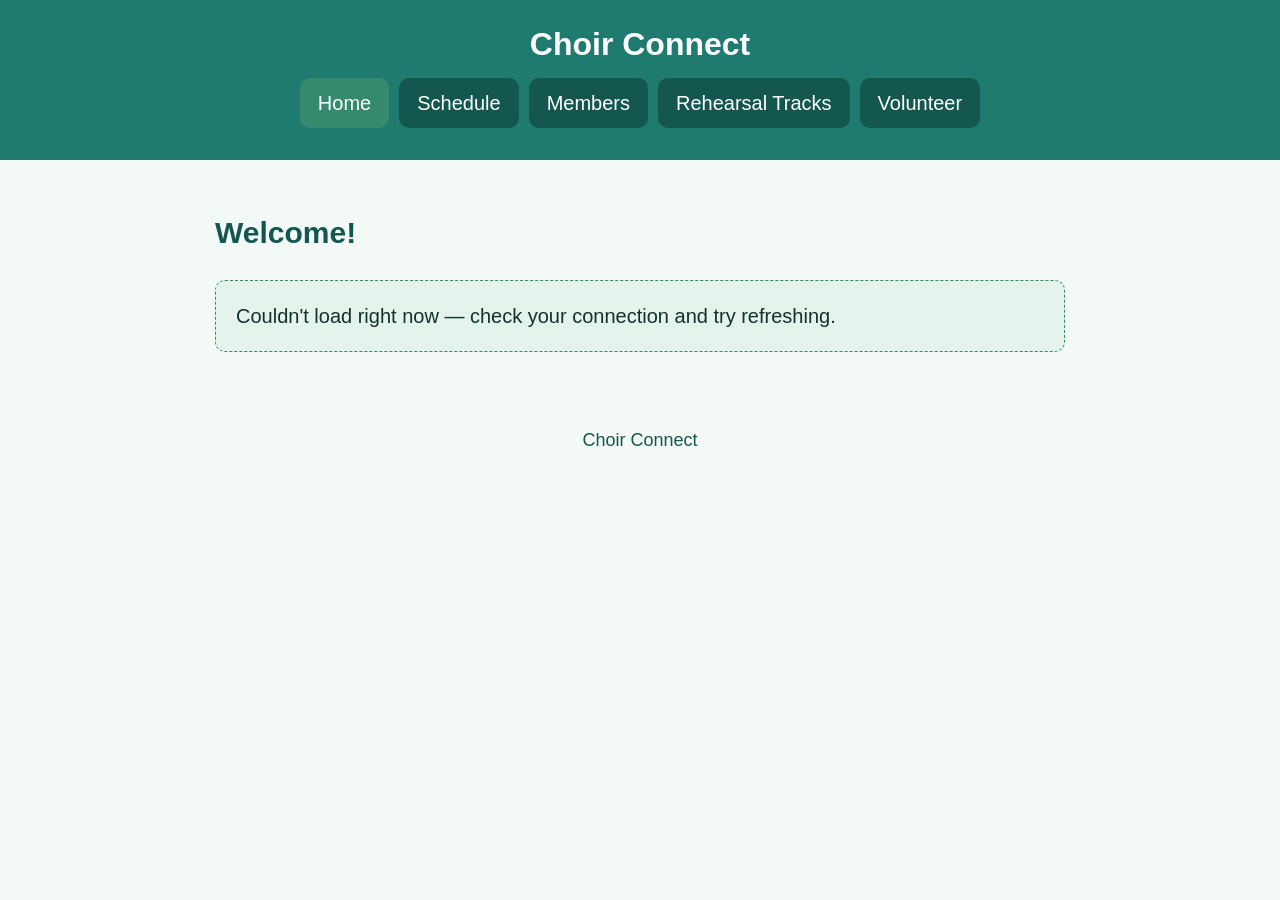
<file: index.html>
<!DOCTYPE html>
<html lang="en">
<head>
<meta charset="UTF-8">
<meta name="viewport" content="width=device-width, initial-scale=1.0">
<title>Welcome | Choir Connect</title>
<link rel="stylesheet" href="style.css">
</head>
<body>
<a href="#main-content" class="skip-link">Skip to main content</a>
<header class="site-header">
  <h1>Choir Connect</h1>
  <nav class="site-nav" id="site-nav"></nav>
  <div id="choir-picker" class="choir-picker"></div>
</header>
<main id="main-content">
  <h2>Welcome!</h2>
  <div id="content">Loading&hellip;</div>
</main>
<footer class="site-footer">Choir Connect</footer>
<script src="js/api.js"></script>
<script>
  // My Apps Hub launches this app at index.html with a ?token=... SSO handoff
  // -- the shared auto-bootstrap in js/api.js captures it before this runs.
  (async () => {
    const el = document.getElementById('content');
    try {
      await captureSsoEmail();
      const { choirs, active } = await ensureActiveChoir();
      const current = choirs.find(c => c.ChoirNumber === active);
      el.innerHTML = `
        <div class="card">
          <p>You're viewing <strong>${escapeHtml(current ? current.Name : 'your choir')}</strong>.</p>
          <p><a class="btn" href="programs.html">Open Rehearsal Tracks</a></p>
          ${choirs.length > 1 ? `<p class="song-part-desc">You're in ${choirs.length} choirs — switch between them with the picker at the top.</p>` : ''}
        </div>
      `;
    } catch (e) {
      handleFetchError(el, e);
    }
  })();
</script>
</body>
</html>
</file>
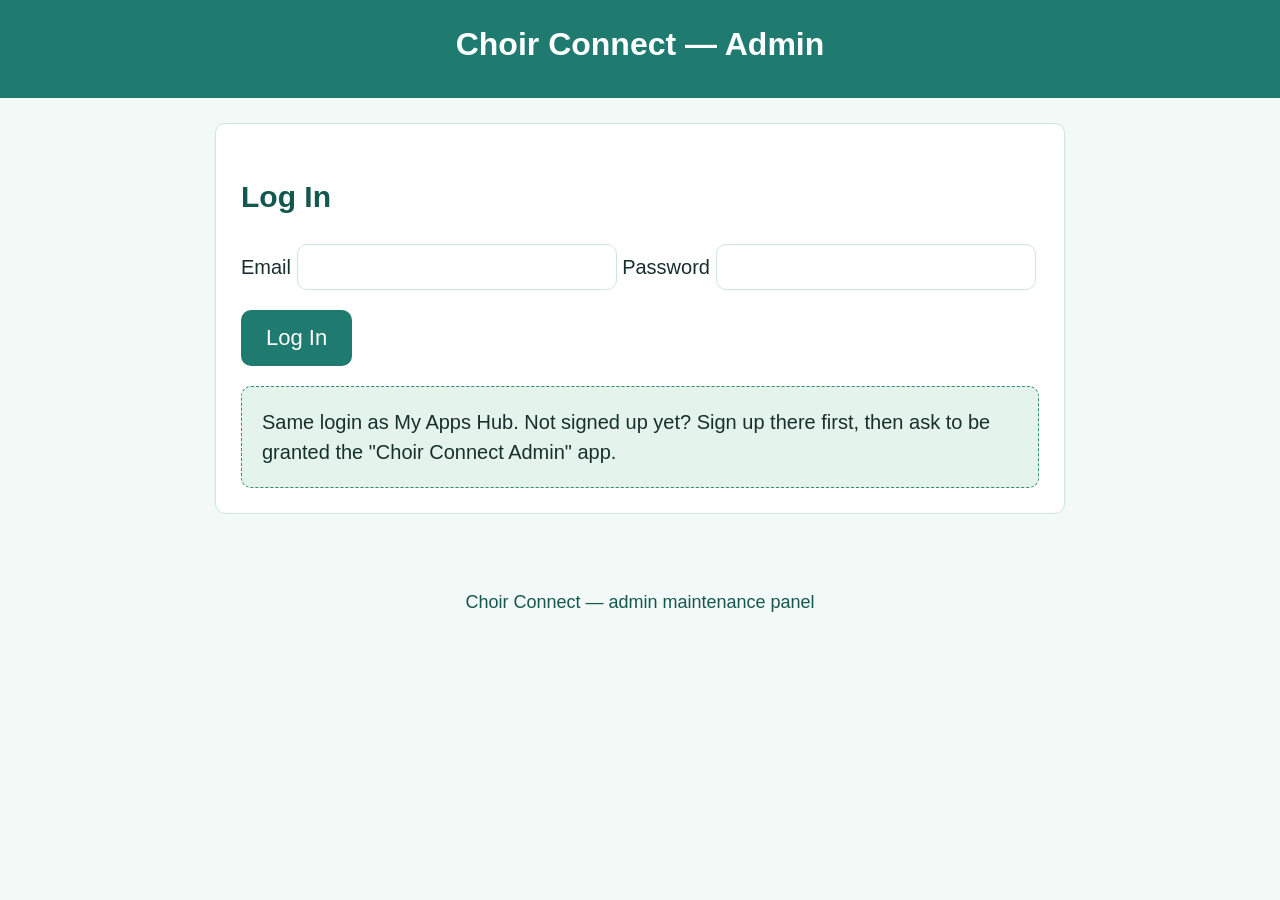
<file: admin.html>
<!DOCTYPE html>
<html lang="en">
<head>
<meta charset="UTF-8">
<meta name="viewport" content="width=device-width, initial-scale=1.0">
<title>Admin | Choir Connect</title>
<link rel="stylesheet" href="style.css">
<style>
  .admin-table-wrap { overflow-x: auto; margin-bottom: 1.5rem; }
  table.admin-table { border-collapse: collapse; width: 100%; }
  table.admin-table th, table.admin-table td {
    border: 1px solid var(--color-border);
    padding: 0.4rem;
    vertical-align: top;
  }
  table.admin-table th { background: var(--color-pinned-bg); text-align: left; }
  table.admin-table input[type="text"], table.admin-table input[type="number"] {
    width: 100%;
    max-width: none;
    min-width: 7rem;
    font-size: 0.95rem;
    padding: 0.3rem;
    box-sizing: border-box;
  }
  table.admin-table input[type="number"] { min-width: 4.5rem; }
  table.admin-table input:disabled { background: var(--color-pinned-bg); color: var(--color-primary-dark); }
  table.admin-table td:last-child { white-space: nowrap; }
  table.admin-table .btn { font-size: 0.9rem; padding: 0.4rem 0.7rem; margin: 0.1rem; }
  .hint { font-size: 0.9rem; color: var(--color-primary-dark); margin: 0.25rem 0 1rem; }
  #choir-bar { display: flex; flex-wrap: wrap; align-items: center; gap: 0.5rem 0.75rem; margin: 0.5rem 0 1rem; }
  #choir-bar select { width: auto; min-width: 12rem; }
  #new-choir-form label { display: block; font-weight: bold; margin-top: 0.6rem; }
  #new-choir-form input { display: block; margin-top: 0.2rem; }
</style>
</head>
<body>
<a href="#main-content" class="skip-link">Skip to main content</a>
<header class="site-header">
  <h1>Choir Connect &mdash; Admin</h1>
</header>
<main id="main-content">
  <div id="login-screen" class="card">
    <h2>Log In</h2>
    <p id="auth-error" class="placeholder-note" style="display:none;">Incorrect email or password.</p>
    <label for="login-email">Email</label>
    <input type="email" id="login-email" autocomplete="username">
    <label for="login-pw">Password</label>
    <input type="password" id="login-pw" autocomplete="current-password">
    <p><button id="login-btn" class="btn">Log In</button></p>
    <p class="placeholder-note">Same login as My Apps Hub. Not signed up yet? Sign up there first, then ask to be granted the "Choir Connect Admin" app.</p>
  </div>

  <div id="panel" style="display:none;">
    <p><button id="logout-btn" class="btn">Log Out</button></p>

    <div id="choir-bar">
      <label for="choir-select">Choir</label>
      <select id="choir-select"></select>
      <button id="new-choir-btn" class="btn" type="button">&#43; New choir</button>
    </div>

    <div id="new-choir-form" class="card" style="display:none;">
      <h3>New choir</h3>
      <p id="nc-error" class="placeholder-note" style="display:none;"></p>
      <label>Choir Number <input type="number" id="nc-number"></label>
      <label>Name <input type="text" id="nc-name"></label>
      <label>Folder Slug <span class="song-part-desc">(folder under the files root, e.g. "DeciBelles")</span>
        <input type="text" id="nc-slug"></label>
      <p>
        <button id="nc-create" class="btn" type="button">Create</button>
        <button id="nc-cancel" class="btn" type="button">Cancel</button>
      </p>
    </div>

    <div id="table-area">
      <label for="table-select">Table</label>
      <select id="table-select"></select>
      <p class="hint" id="table-hint"></p>
      <div id="status" class="placeholder-note" style="display:none;"></div>
      <div id="table-container"></div>
    </div>
  </div>
</main>
<footer class="site-footer">Choir Connect &mdash; admin maintenance panel</footer>
<script src="js/api.js"></script>
<script>
  // Master column lists (as stored). ChoirNumber is hidden in the UI for the
  // choir-scoped sheets -- it's set from the picked choir on the server.
  const TABLES = {
    Choirs: ['ChoirNumber', 'Name', 'FolderSlug', 'Index'],
    Programs: ['ChoirNumber', 'ProgramNumber', 'Name', 'Sequence', 'Index'],
    RehearsalTracks: ['ChoirNumber', 'ProgramNumber', 'SongNumber', 'SongTitle', 'SongFolder', 'TrackSequence', 'ShortDescription', 'TrackName', 'FileName', 'Index'],
    ChoirUsers: ['ChoirNumber', 'UserEmail'],
    VolunteerTasks: ['ChoirNumber', 'Date', 'TaskName', 'SlotsNeeded', 'Index'],
    VolunteerSignups: ['ChoirNumber', 'Date', 'TaskName', 'VolunteerName', 'PhoneNumber', 'Email', 'Timestamp'],
    Schedule: ['ChoirNumber', 'Date', 'Time', 'Title', 'Location', 'MapUrl', 'Instructions', 'Notes', 'Index'],
    Members: ['ChoirNumber', 'Name', 'Status', 'Address', 'Phone', 'Email', 'PhotoUrl', 'HideAddress', 'HidePhone', 'HideEmail', 'Index'],
  };
  const SCOPED_TABLES = ['Programs', 'RehearsalTracks', 'ChoirUsers', 'VolunteerTasks', 'VolunteerSignups', 'Schedule', 'Members'];
  // Dropdown order + friendly labels. 'Choirs' edits the selected choir itself.
  const TABLE_ORDER = ['Choirs', ...SCOPED_TABLES];
  const TABLE_LABELS = {
    Choirs: 'Choir details', Programs: 'Programs', RehearsalTracks: 'Rehearsal tracks',
    ChoirUsers: 'Choir users', VolunteerTasks: 'Volunteer tasks', VolunteerSignups: 'Volunteer signups',
    Schedule: 'Schedule', Members: 'Members',
  };
  const TABLE_HINTS = {
    Choirs: 'Details of the choir you have selected above. FolderSlug is the folder under the files root that holds this choir’s Songs/ folder. Index orders the choir picker in the member app. To add another choir use “+ New choir”.',
    Programs: 'A program is a concert / season / set list. Sequence controls order — the highest Sequence shows first ("most recent program on top").',
    RehearsalTracks: 'One row per audio file. Tracks group by SongNumber. SongFolder + FileName locate the file: <FilesRoot>/<choir FolderSlug>/Songs/<SongFolder>/<FileName>. TrackSequence orders tracks within a song.',
    ChoirUsers: 'Who may open this choir in the member app. UserEmail must exactly match the email they sign in with, and they also need the "Choir Connect" app granted in My Apps Hub.',
    VolunteerTasks: 'Volunteer needs. Date is optional. SlotsNeeded is how many people can sign up. Index orders the list on the member Volunteer page.',
    VolunteerSignups: 'Mostly read-only — members add these from the Volunteer page. Email is the member’s login; that’s how "cancel my signup" finds their row. Delete a row here to free a slot.',
    Schedule: 'Rehearsals and events. Time is free text ("7:00 PM"). Leave MapUrl blank to auto-link the Location text to Google Maps, or paste a specific map link. The member page shows newest first and keeps past events; same-day order is by Index.',
    Members: 'The roster. Status "Past" hides the member unless a viewer ticks "Show past members". If Email matches the member’s login, they can edit their own Name / Address / Phone / Photo and Hide flags from the Members page. PhotoUrl: a bare filename means a file in the Photos folder; a full http(s) link is used as-is.',
  };
  const NUMBER_COLUMNS = new Set(['ChoirNumber', 'ProgramNumber', 'SongNumber', 'Sequence', 'TrackSequence', 'SlotsNeeded', 'Index']);
  const DATE_COLUMNS = new Set(['Date']);
  const STATUS_COLUMNS = new Set(['Status']);
  const BOOL_COLUMNS = new Set(['HideAddress', 'HidePhone', 'HideEmail']);

  const loginScreen = document.getElementById('login-screen');
  const panel = document.getElementById('panel');
  const authError = document.getElementById('auth-error');
  const choirSelect = document.getElementById('choir-select');
  const newChoirBtn = document.getElementById('new-choir-btn');
  const newChoirForm = document.getElementById('new-choir-form');
  const ncError = document.getElementById('nc-error');
  const tableArea = document.getElementById('table-area');
  const tableSelect = document.getElementById('table-select');
  const tableHint = document.getElementById('table-hint');
  const tableContainer = document.getElementById('table-container');
  const statusEl = document.getElementById('status');

  const CHOIR_KEY = 'ccAdminChoir';
  let selectedChoir = null;
  let choirs = [];
  let paneInited = false;

  function showStatus(message) {
    statusEl.textContent = message;
    statusEl.style.display = '';
  }

  // Session-scoped, not localStorage.
  const AUTH_KEY = 'ccAdminAuth';
  let auth = null;
  function loadAuth() { try { return JSON.parse(sessionStorage.getItem(AUTH_KEY)); } catch { return null; } }
  function saveAuth(a) { sessionStorage.setItem(AUTH_KEY, JSON.stringify(a)); }
  function clearAuth() { sessionStorage.removeItem(AUTH_KEY); }

  function authHeaders() {
    const headers = { 'Content-Type': 'application/json' };
    if (auth && auth.token) headers['Authorization'] = `Bearer ${auth.token}`;
    return headers;
  }

  async function callAdmin(action, payload) {
    const res = await fetch(CONFIG.API_URL, {
      method: 'POST', headers: authHeaders(), body: JSON.stringify({ action, ...(payload || {}) }),
    });
    return res.json();
  }

  async function checkAccess() {
    try { return !!(await callAdmin('checkAccess')).ok; } catch (e) { return false; }
  }

  function showLogin(message) {
    clearAuth();
    auth = null;
    panel.style.display = 'none';
    loginScreen.style.display = '';
    authError.style.display = message ? '' : 'none';
    if (message) authError.textContent = message;
  }

  async function showPanel() {
    loginScreen.style.display = 'none';
    panel.style.display = '';
    if (!paneInited) {
      paneInited = true;
      tableSelect.innerHTML = TABLE_ORDER.map(t => `<option value="${t}">${TABLE_LABELS[t]}</option>`).join('');
      tableSelect.addEventListener('change', () => loadTable(tableSelect.value));
      choirSelect.addEventListener('change', () => {
        selectedChoir = Number(choirSelect.value) || null;
        try { sessionStorage.setItem(CHOIR_KEY, String(selectedChoir)); } catch (e) {}
        loadTable(tableSelect.value);
      });
      newChoirBtn.addEventListener('click', () => openNewChoir());
      document.getElementById('nc-cancel').addEventListener('click', () => closeNewChoir());
      document.getElementById('nc-create').addEventListener('click', createChoir);
    }
    await initChoirBar();
  }

  async function initChoirBar() {
    let result;
    try { result = await callAdmin('adminChoirs'); } catch (e) { result = { ok: false }; }
    if (!result.ok) {
      if (/session|authoriz/i.test(result.error || '')) {
        showLogin('Your saved login stopped working. Please log in again.');
      } else {
        tableContainer.innerHTML = `<p class="placeholder-note">Couldn't load choirs. Please try again.</p>`;
      }
      return;
    }
    // tableRowsWithId returns numbers as strings; normalise so number
    // comparisons below (and the saved selection) work.
    choirs = (result.rows || []).map(c => ({ ...c, ChoirNumber: Number(c.ChoirNumber) }));
    choirSelect.innerHTML = choirs
      .map(c => `<option value="${c.ChoirNumber}">${escapeHtml(String(c.ChoirNumber))} &mdash; ${escapeHtml(c.Name || '')}</option>`)
      .join('');

    if (choirs.length === 0) {
      selectedChoir = null;
      tableArea.style.display = 'none';
      openNewChoir(true);
      return;
    }

    let stored = null;
    try { stored = Number(sessionStorage.getItem(CHOIR_KEY)) || null; } catch (e) {}
    if (!stored || !choirs.some(c => c.ChoirNumber === stored)) {
      stored = choirs[0].ChoirNumber;
    }
    selectedChoir = stored;
    choirSelect.value = String(selectedChoir);
    try { sessionStorage.setItem(CHOIR_KEY, String(selectedChoir)); } catch (e) {}
    tableArea.style.display = '';
    closeNewChoir();
    loadTable(tableSelect.value);
  }

  function openNewChoir(forced) {
    ncError.style.display = 'none';
    document.getElementById('nc-number').value = '';
    document.getElementById('nc-name').value = '';
    document.getElementById('nc-slug').value = '';
    newChoirForm.style.display = '';
    document.getElementById('nc-cancel').style.display = forced ? 'none' : '';
    newChoirForm.querySelector('h3').textContent = forced ? 'Create your first choir' : 'New choir';
  }
  function closeNewChoir() { newChoirForm.style.display = 'none'; }

  async function createChoir() {
    const number = Number(document.getElementById('nc-number').value);
    const name = document.getElementById('nc-name').value.trim();
    const slug = document.getElementById('nc-slug').value.trim();
    if (!number || number <= 0 || !name) {
      ncError.textContent = 'Enter a choir number and a name.';
      ncError.style.display = '';
      return;
    }
    const btn = document.getElementById('nc-create');
    btn.disabled = true;
    const result = await callAdmin('adminAdd', {
      sheet: 'Choirs',
      row: { ChoirNumber: number, Name: name, FolderSlug: slug, Index: 0 },
    }).catch(() => ({ ok: false }));
    btn.disabled = false;
    if (!result.ok) {
      ncError.textContent = result.reason === 'duplicate-choir'
        ? `Choir number ${number} already exists.`
        : 'Could not create that choir. Please try again.';
      ncError.style.display = '';
      return;
    }
    try { sessionStorage.setItem(CHOIR_KEY, String(number)); } catch (e) {}
    await initChoirBar();
  }

  document.getElementById('login-btn').addEventListener('click', attemptLogin);
  document.getElementById('login-pw').addEventListener('keydown', (ev) => { if (ev.key === 'Enter') attemptLogin(); });
  document.getElementById('logout-btn').addEventListener('click', async () => {
    try { await callAdmin('logout', { token: auth.token }); } catch (e) {}
    showLogin();
  });

  async function attemptLogin() {
    const username = document.getElementById('login-email').value.trim();
    const password = document.getElementById('login-pw').value;
    authError.style.display = 'none';
    if (!username || !password) return;
    try {
      const data = await callAdmin('login', { username, password });
      if (!data.token) {
        authError.textContent = data.error || 'Incorrect email or password.';
        authError.style.display = '';
        return;
      }
      auth = { token: data.token, displayName: data.displayName || username };
      saveAuth(auth);
      if (await checkAccess()) {
        showPanel();
      } else {
        showLogin("You're logged in, but not authorized for this admin panel. Ask to be granted the \"Choir Connect Admin\" app.");
      }
    } catch (e) {
      authError.textContent = 'Something went wrong logging in. Please try again.';
      authError.style.display = '';
    }
  }

  function visibleColumns(name) {
    return SCOPED_TABLES.includes(name)
      ? TABLES[name].filter(c => c !== 'ChoirNumber')
      : TABLES[name];
  }

  function fieldInput(col, value, readOnly) {
    const safeVal = escapeHtml(value ?? '');
    const dis = readOnly ? ' disabled' : '';
    if (DATE_COLUMNS.has(col)) {
      return `<input type="date" data-col="${col}" value="${safeVal}"${dis}>`;
    }
    if (STATUS_COLUMNS.has(col)) {
      const v = (value || 'Current');
      return `<select data-col="${col}"${dis}>
        <option value="Current" ${v === 'Current' ? 'selected' : ''}>Current</option>
        <option value="Past" ${v === 'Past' ? 'selected' : ''}>Past</option>
      </select>`;
    }
    if (BOOL_COLUMNS.has(col)) {
      const yes = Number(value) === 1;
      return `<select data-col="${col}"${dis}>
        <option value="0" ${yes ? '' : 'selected'}>No</option>
        <option value="1" ${yes ? 'selected' : ''}>Yes</option>
      </select>`;
    }
    if (NUMBER_COLUMNS.has(col)) {
      return `<input type="number" data-col="${col}" value="${escapeHtml(value ?? '0')}"${dis}>`;
    }
    return `<input type="text" data-col="${col}" value="${safeVal}"${dis}>`;
  }

  function readRow(tr, columns) {
    const values = {};
    columns.forEach(col => {
      const el = tr.querySelector(`[data-col="${col}"]`);
      if (el) values[col] = el.value;
    });
    return values;
  }

  async function loadTable(name) {
    if (!selectedChoir) return;
    tableHint.textContent = TABLE_HINTS[name] || '';
    tableContainer.innerHTML = 'Loading…';
    let result;
    try {
      result = await callAdmin('adminList', { sheet: name, choir: selectedChoir });
    } catch (e) {
      tableContainer.innerHTML = `<p class="placeholder-note">Couldn't load ${escapeHtml(TABLE_LABELS[name] || name)}. Please try again.</p>`;
      return;
    }
    if (!result.ok) {
      if (/session|authoriz/i.test(result.error || '')) {
        showLogin('Your saved login stopped working. Please log in again.');
      } else if (result.reason === 'no-choir') {
        tableContainer.innerHTML = `<p class="placeholder-note">Pick or create a choir first.</p>`;
      } else {
        tableContainer.innerHTML = `<p class="placeholder-note">Not authorized.</p>`;
      }
      return;
    }
    renderTable(name, result.rows);
  }

  function renderTable(name, rows) {
    const columns = visibleColumns(name);
    const isChoirs = name === 'Choirs';
    const headHtml = columns.map(c => `<th scope="col">${c}</th>`).join('') + '<th scope="col">Actions</th>';
    const bodyHtml = rows.map(r => `
      <tr data-row="${r._row}">
        ${columns.map(c => `<td>${fieldInput(c, r[c], isChoirs && c === 'ChoirNumber')}</td>`).join('')}
        <td>
          <button class="btn" data-action="save">Save</button>
          <button class="btn" data-action="delete">Delete</button>
        </td>
      </tr>
    `).join('');
    const addRowHtml = isChoirs ? '' : `
      <tr id="add-row">
        ${columns.map(c => `<td>${fieldInput(c, '')}</td>`).join('')}
        <td><button class="btn" data-action="add">Add</button></td>
      </tr>
    `;
    const emptyNote = (!rows.length && isChoirs)
      ? `<p class="placeholder-note">This choir has no details row — unexpected. Try “+ New choir”.</p>` : '';
    tableContainer.innerHTML = emptyNote + `
      <div class="admin-table-wrap">
        <table class="admin-table">
          <thead><tr>${headHtml}</tr></thead>
          <tbody>${bodyHtml}${addRowHtml}</tbody>
        </table>
      </div>
    `;
    tableContainer.querySelectorAll('button[data-action]').forEach(button => {
      button.addEventListener('click', () => handleAction(name, columns, button));
    });
  }

  async function handleAction(name, columns, button) {
    const action = button.dataset.action;
    const tr = button.closest('tr');

    if (action === 'add') {
      const row = readRow(tr, columns);
      button.disabled = true;
      const result = await callAdmin('adminAdd', { sheet: name, choir: selectedChoir, row }).catch(() => ({ ok: false }));
      if (result.ok) {
        loadTable(name);
      } else {
        showStatus('Could not add that row. Please try again.');
        button.disabled = false;
      }
      return;
    }

    const rowNumber = Number(tr.dataset.row);

    if (action === 'save') {
      const values = readRow(tr, columns);
      button.disabled = true;
      const result = await callAdmin('adminUpdate', { sheet: name, choir: selectedChoir, row: rowNumber, values }).catch(() => ({ ok: false }));
      showStatus(result.ok ? 'Saved.' : 'Could not save that row. Please try again.');
      button.disabled = false;
      if (result.ok && name === 'Choirs') initChoirBar();  // name may have changed
      return;
    }

    if (action === 'delete') {
      const msg = name === 'Choirs'
        ? 'Delete this choir? Its programs, tracks, members, schedule and volunteer data are NOT removed automatically. This cannot be undone.'
        : 'Delete this row? This cannot be undone.';
      if (!confirm(msg)) return;
      button.disabled = true;
      const result = await callAdmin('adminDelete', { sheet: name, choir: selectedChoir, row: rowNumber }).catch(() => ({ ok: false }));
      if (result.ok) {
        if (name === 'Choirs') {
          try { sessionStorage.removeItem(CHOIR_KEY); } catch (e) {}
          initChoirBar();
        } else {
          loadTable(name);
        }
      } else {
        showStatus('Could not delete that row. Please try again.');
        button.disabled = false;
      }
    }
  }

  (async () => {
    const ssoToken = new URLSearchParams(window.location.search).get('token');
    if (ssoToken) {
      auth = { token: ssoToken, displayName: '' };
      saveAuth(auth);
      window.history.replaceState({}, document.title, window.location.pathname);
    } else {
      auth = loadAuth();
    }
    if (!auth) return;
    if (await checkAccess()) {
      showPanel();
    } else {
      showLogin("You're logged in, but not authorized for this admin panel. Ask to be granted the \"Choir Connect Admin\" app.");
    }
  })();
</script>
</body>
</html>
</file>
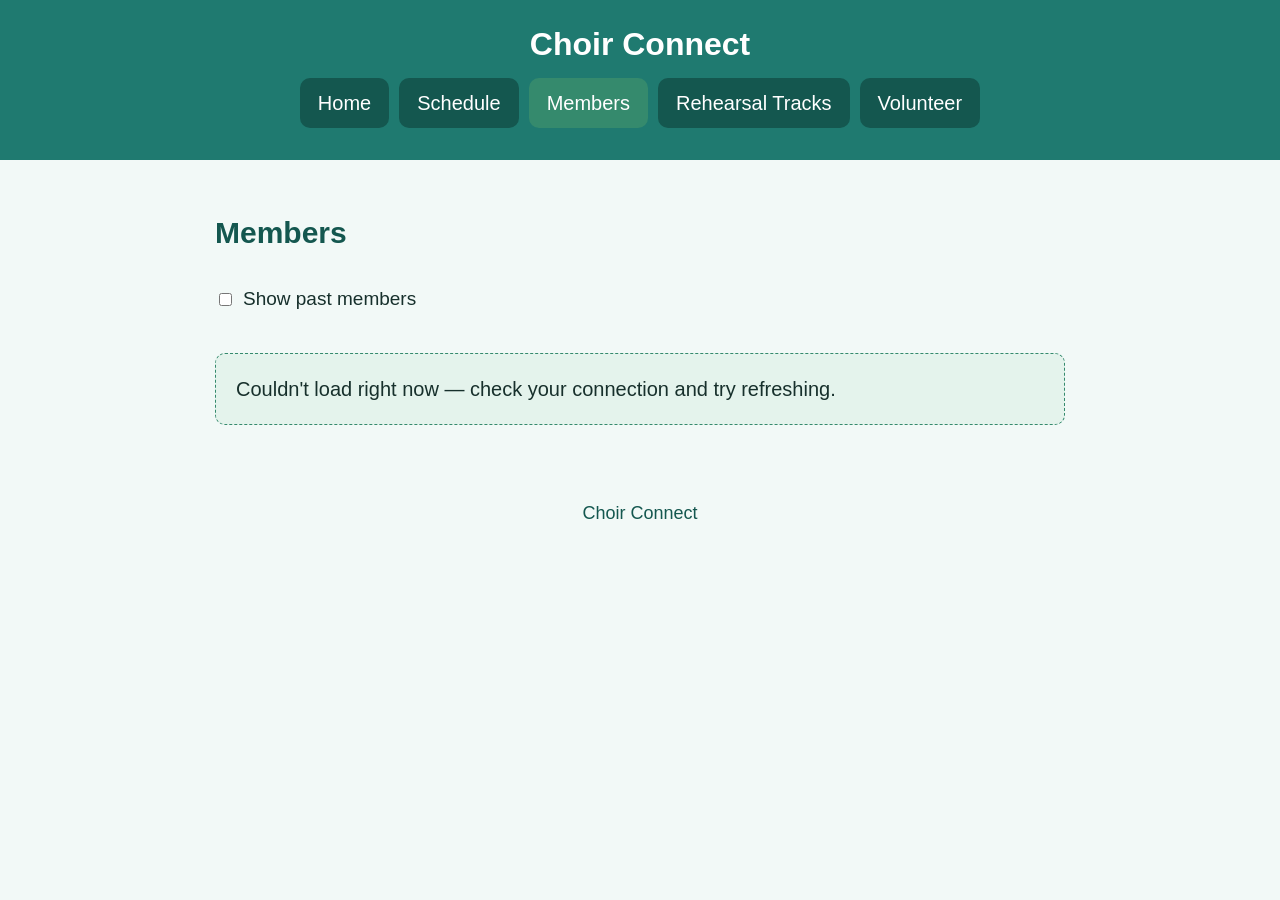
<file: members.html>
<!DOCTYPE html>
<html lang="en">
<head>
<meta charset="UTF-8">
<meta name="viewport" content="width=device-width, initial-scale=1.0">
<title>Members | Choir Connect</title>
<link rel="stylesheet" href="style.css">
</head>
<body>
<a href="#main-content" class="skip-link">Skip to main content</a>
<header class="site-header">
  <h1>Choir Connect</h1>
  <nav class="site-nav" id="site-nav"></nav>
  <div id="choir-picker" class="choir-picker"></div>
</header>
<main id="main-content">
  <h2>Members</h2>
  <label class="member-toggle">
    <input type="checkbox" id="show-past"> Show past members
  </label>
  <div id="status" class="placeholder-note" style="display:none;"></div>
  <div id="content">Loading members&hellip;</div>
</main>
<footer class="site-footer">Choir Connect</footer>
<script src="js/api.js"></script>
<script>
  const SHOW_PAST_KEY = 'ccShowPastMembers';
  const contentEl = document.getElementById('content');
  const statusEl = document.getElementById('status');
  const showPastEl = document.getElementById('show-past');
  let members = [];

  function showStatus(msg) {
    if (!msg) { statusEl.style.display = 'none'; return; }
    statusEl.textContent = msg;
    statusEl.style.display = '';
  }

  // Initials for the no-photo placeholder avatar (first + last word).
  function initials(name) {
    const parts = String(name || '').trim().split(/\s+/).filter(Boolean);
    if (!parts.length) return '?';
    const a = parts[0][0] || '';
    const b = parts.length > 1 ? (parts[parts.length - 1][0] || '') : '';
    return (a + b).toUpperCase();
  }

  function avatarHtml(m) {
    return m.PhotoUrl
      ? `<img class="member-photo" src="${escapeHtml(m.PhotoUrl)}" alt="">`
      : `<span class="member-photo member-avatar" aria-hidden="true">${escapeHtml(initials(m.Name))}</span>`;
  }

  function otherCard(m) {
    const past = m.Status && m.Status.toLowerCase() === 'past';
    const addressHtml = m.Address
      ? `<p class="member-line">📍 ${m.MapLink
            ? `<a href="${escapeHtml(m.MapLink)}" target="_blank" rel="noopener">${escapeHtml(m.Address)}</a>`
            : escapeHtml(m.Address)}</p>`
      : '';
    return `
      <div class="card member-card${past ? ' member-past' : ''}">
        ${avatarHtml(m)}
        <div class="member-body">
          <h3>${escapeHtml(m.Name || 'Member')}${past ? ' <span class="badge">Past</span>' : ''}</h3>
          ${addressHtml}
          ${contactButtonsHtml(m.Phone, m.Email)}
        </div>
      </div>
    `;
  }

  function myCard(m, i) {
    return `
      <div class="card member-card member-me" data-i="${i}">
        <div class="member-body">
          <h3>${escapeHtml(m.Name || 'Your info')} <span class="badge">You</span></h3>
          <p class="member-line song-part-desc">This is how other members see you. Email stays your sign-in address.</p>

          <div class="member-photo-edit">
            ${avatarHtml(m)}
            <label class="btn" style="cursor:pointer;">
              ${m.PhotoUrl ? 'Change photo' : 'Add photo'}
              <input type="file" accept="image/jpeg,image/png,image/webp" data-photo hidden>
            </label>
          </div>

          <label>Name<input type="text" data-field="name" value="${escapeHtml(m.Name || '')}"></label>
          <label>Address<input type="text" data-field="address" value="${escapeHtml(m.Address || '')}"></label>
          <label>Phone<input type="tel" data-field="phone" value="${escapeHtml(m.Phone || '')}"></label>
          <p class="member-line"><strong>Email:</strong> ${escapeHtml(m.Email || '')} <span class="song-part-desc">(from My Apps Hub)</span></p>

          <div class="member-privacy">
            <p><strong>Hide from other members:</strong></p>
            <label><input type="checkbox" data-priv="address" ${m.HideAddress ? 'checked' : ''}> My address</label>
            <label><input type="checkbox" data-priv="phone" ${m.HidePhone ? 'checked' : ''}> My phone</label>
            <label><input type="checkbox" data-priv="email" ${m.HideEmail ? 'checked' : ''}> My email</label>
          </div>

          <p><button type="button" class="btn" data-save>Save my info</button></p>
        </div>
      </div>
    `;
  }

  function photoErrorText(reason) {
    switch (reason) {
      case 'not-configured': return "Photo uploads aren't set up yet — ask your director.";
      case 'too-big': return 'That image is too large (max 4 MB).';
      case 'bad-type': return 'Please choose a JPG, PNG, or WebP image.';
      case 'not-on-roster': return "You're not on this choir's roster yet.";
      default: return "Couldn't upload that photo — please try again.";
    }
  }

  // Downscale to a modest JPEG so uploads stay small. Falls back to the raw
  // file if the browser can't decode it (the server still validates).
  function downscaleImage(file, maxDim = 800, quality = 0.85) {
    return new Promise((resolve) => {
      const url = URL.createObjectURL(file);
      const img = new Image();
      img.onload = () => {
        URL.revokeObjectURL(url);
        let w = img.width, h = img.height;
        if (Math.max(w, h) > maxDim) {
          const s = maxDim / Math.max(w, h);
          w = Math.round(w * s); h = Math.round(h * s);
        }
        const canvas = document.createElement('canvas');
        canvas.width = w; canvas.height = h;
        canvas.getContext('2d').drawImage(img, 0, 0, w, h);
        canvas.toBlob(b => resolve(b || file), 'image/jpeg', quality);
      };
      img.onerror = () => { URL.revokeObjectURL(url); resolve(file); };
      img.src = url;
    });
  }

  async function uploadPhoto(fileInput) {
    const file = fileInput.files && fileInput.files[0];
    if (!file) return;
    showStatus('Uploading photo…');
    fileInput.disabled = true;
    try {
      const blob = await downscaleImage(file);
      const res = await postForm('uploadMyPhoto', { choir: getActiveChoir() }, { photo: blob });
      if (!res.ok) {
        showStatus(photoErrorText(res.reason));
        fileInput.disabled = false;
        return;
      }
      showStatus('Photo updated.');
      await render();
    } catch (e) {
      handleFetchError(contentEl, e);
    }
  }

  async function saveMyInfo(card) {
    const val = (sel) => (card.querySelector(sel) || {}).value || '';
    const chk = (k) => card.querySelector(`input[data-priv="${k}"]`).checked ? 1 : 0;
    const name = val('[data-field="name"]').trim();
    if (!name) { showStatus('Please enter your name.'); return; }
    card.querySelectorAll('input,button').forEach(el => el.disabled = true);
    showStatus('Saving…');
    try {
      const res = await postAction('updateMyProfile', {
        choir: getActiveChoir(),
        name,
        address: val('[data-field="address"]').trim(),
        phone: val('[data-field="phone"]').trim(),
        hideAddress: chk('address'),
        hidePhone: chk('phone'),
        hideEmail: chk('email'),
      });
      if (!res.ok) {
        showStatus(res.reason === 'not-on-roster'
          ? "You're not on this choir's roster yet."
          : "Couldn't save that just now. Please try again.");
        card.querySelectorAll('input,button').forEach(el => el.disabled = false);
        return;
      }
      showStatus('Saved.');
      await render();
    } catch (e) {
      handleFetchError(contentEl, e);
    }
  }

  async function render() {
    const includePast = showPastEl.checked;
    members = await fetchChoirData('members', includePast ? { includePast: '1' } : {});
    if (!Array.isArray(members) || members.length === 0) {
      contentEl.innerHTML = `<p class="placeholder-note">${includePast
        ? 'No members on the roster for this choir yet.'
        : 'No current members on the roster for this choir yet.'}</p>`;
      return;
    }
    contentEl.innerHTML = members.map((m, i) => m.IsMe ? myCard(m, i) : otherCard(m)).join('');
    contentEl.querySelectorAll('[data-photo]').forEach(inp =>
      inp.addEventListener('change', () => uploadPhoto(inp)));
    contentEl.querySelectorAll('[data-save]').forEach(btn =>
      btn.addEventListener('click', () => saveMyInfo(btn.closest('.member-me'))));
  }

  (async () => {
    try {
      await captureSsoEmail();
      await ensureActiveChoir();
      let stored = false;
      try { stored = localStorage.getItem(SHOW_PAST_KEY) === '1'; } catch (e) {}
      showPastEl.checked = stored;
      showPastEl.addEventListener('change', () => {
        try { localStorage.setItem(SHOW_PAST_KEY, showPastEl.checked ? '1' : '0'); } catch (e) {}
        showStatus('');
        render().catch(err => handleFetchError(contentEl, err));
      });
      await render();
    } catch (e) {
      handleFetchError(contentEl, e);
    }
  })();
</script>
</body>
</html>
</file>
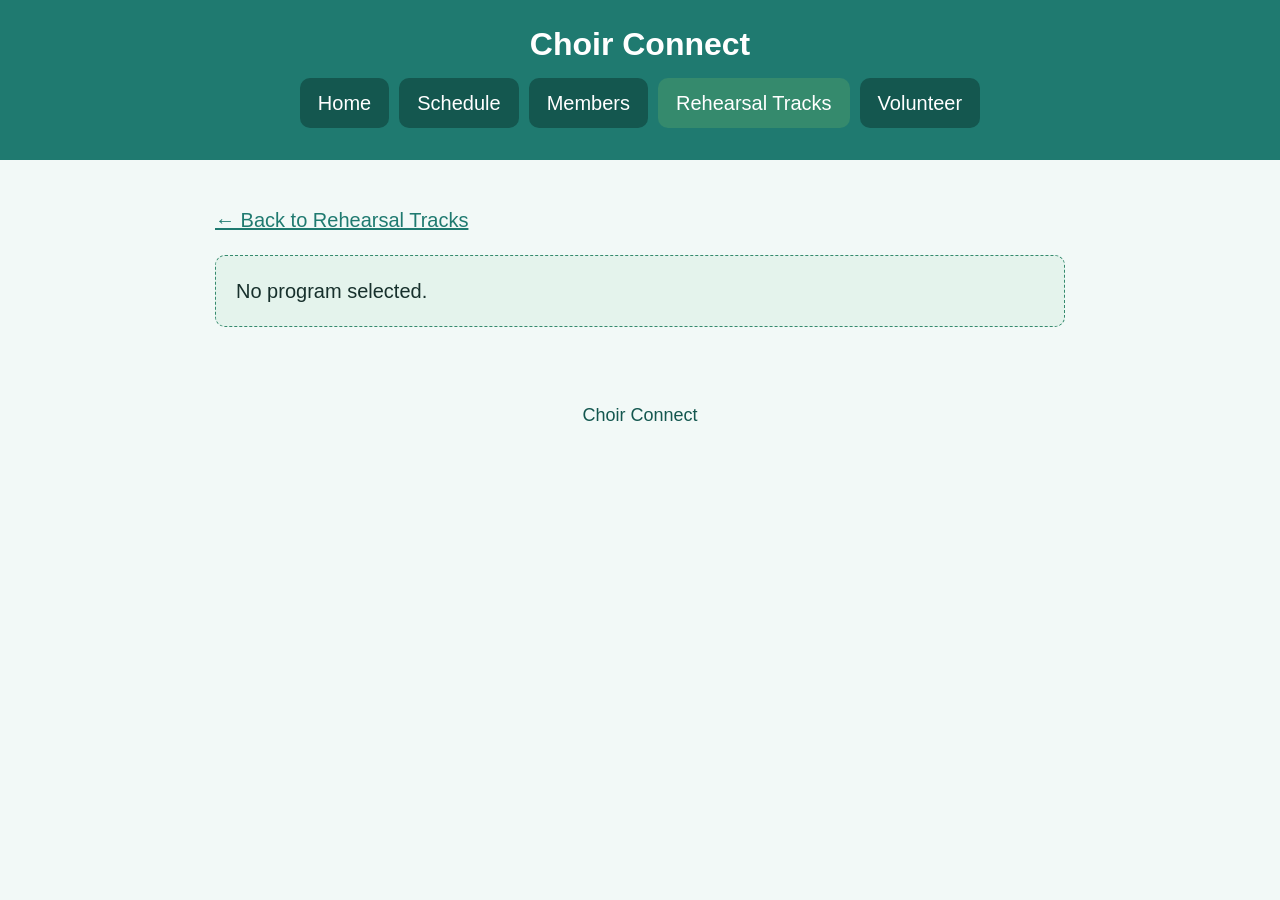
<file: program.html>
<!DOCTYPE html>
<html lang="en">
<head>
<meta charset="UTF-8">
<meta name="viewport" content="width=device-width, initial-scale=1.0">
<title>Program | Choir Connect</title>
<link rel="stylesheet" href="style.css">
</head>
<body>
<a href="#main-content" class="skip-link">Skip to main content</a>
<header class="site-header">
  <h1>Choir Connect</h1>
  <nav class="site-nav" id="site-nav"></nav>
  <div id="choir-picker" class="choir-picker"></div>
</header>
<main id="main-content">
  <p><a href="programs.html">&larr; Back to Rehearsal Tracks</a></p>
  <div id="content">Loading program&hellip;</div>
</main>
<footer class="site-footer">Choir Connect</footer>
<script src="js/api.js"></script>
<script>
  (async () => {
    const el = document.getElementById('content');
    const program = new URLSearchParams(window.location.search).get('program');
    if (!program) {
      el.innerHTML = `<p class="placeholder-note">No program selected.</p>`;
      return;
    }
    try {
      await captureSsoEmail();
      await ensureActiveChoir();
      const data = await fetchChoirData('program', { program });
      const songs = data.Songs || [];
      el.innerHTML = `
        <h2>${escapeHtml(data.ProgramName || 'Program')}</h2>
        <p class="song-part-desc">Pick a song to hear its part tracks.</p>
        ${songs.length === 0 ? `<p class="placeholder-note">No songs have been added to this program yet.</p>` : `
          <ul class="program-list">
            ${songs.map(s => `
              <li>
                <a href="song.html?program=${encodeURIComponent(program)}&song=${encodeURIComponent(s.SongNumber)}">
                  ${escapeHtml(s.SongTitle || ('Song ' + s.SongNumber))}
                </a>
              </li>
            `).join('')}
          </ul>
        `}
      `;
    } catch (e) {
      handleFetchError(el, e);
    }
  })();
</script>
</body>
</html>
</file>
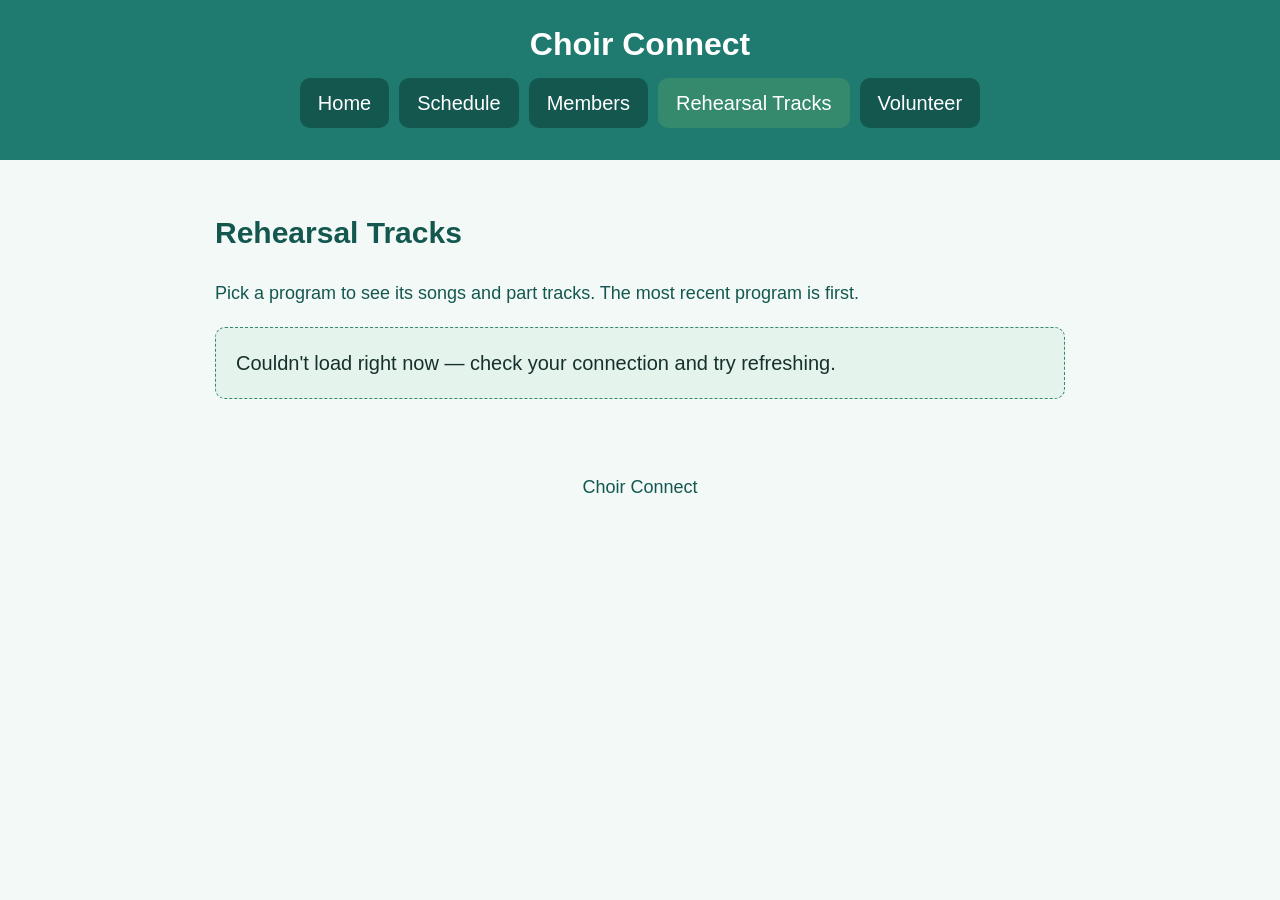
<file: programs.html>
<!DOCTYPE html>
<html lang="en">
<head>
<meta charset="UTF-8">
<meta name="viewport" content="width=device-width, initial-scale=1.0">
<title>Rehearsal Tracks | Choir Connect</title>
<link rel="stylesheet" href="style.css">
</head>
<body>
<a href="#main-content" class="skip-link">Skip to main content</a>
<header class="site-header">
  <h1>Choir Connect</h1>
  <nav class="site-nav" id="site-nav"></nav>
  <div id="choir-picker" class="choir-picker"></div>
</header>
<main id="main-content">
  <h2>Rehearsal Tracks</h2>
  <p class="song-part-desc">Pick a program to see its songs and part tracks. The most recent program is first.</p>
  <div id="content">Loading programs&hellip;</div>
</main>
<footer class="site-footer">Choir Connect</footer>
<script src="js/api.js"></script>
<script>
  (async () => {
    const el = document.getElementById('content');
    try {
      await captureSsoEmail();
      await ensureActiveChoir();
      const programs = await fetchChoirData('programs');
      if (!Array.isArray(programs) || programs.length === 0) {
        el.innerHTML = `<p class="placeholder-note">No programs have been added for this choir yet.</p>`;
        return;
      }
      el.innerHTML = `
        <ul class="program-list">
          ${programs.map(p => `
            <li>
              <a href="program.html?program=${encodeURIComponent(p.ProgramNumber)}">
                ${escapeHtml(p.Name || ('Program ' + p.ProgramNumber))}
              </a>
            </li>
          `).join('')}
        </ul>
      `;
    } catch (e) {
      handleFetchError(el, e);
    }
  })();
</script>
</body>
</html>
</file>
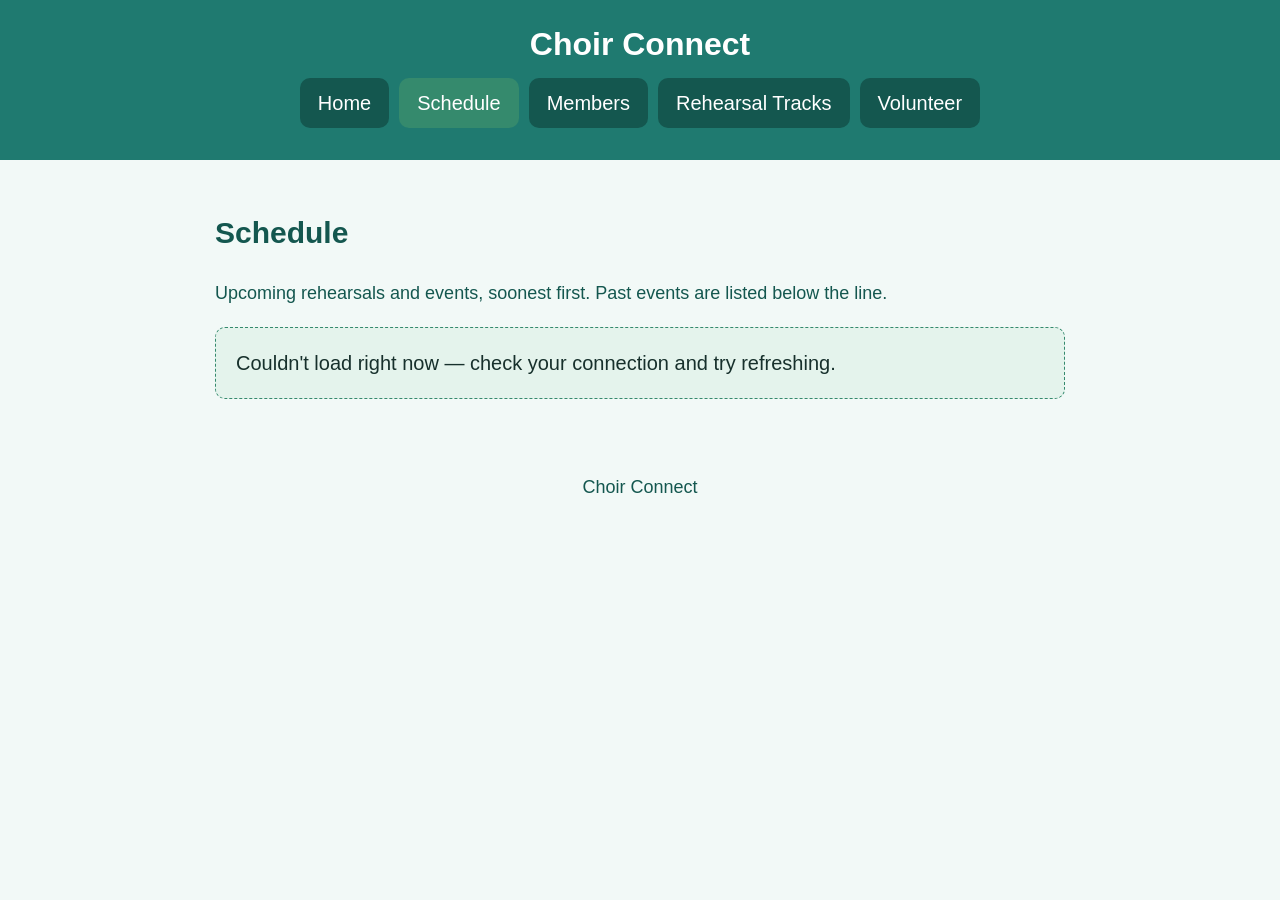
<file: schedule.html>
<!DOCTYPE html>
<html lang="en">
<head>
<meta charset="UTF-8">
<meta name="viewport" content="width=device-width, initial-scale=1.0">
<title>Schedule | Choir Connect</title>
<link rel="stylesheet" href="style.css">
</head>
<body>
<a href="#main-content" class="skip-link">Skip to main content</a>
<header class="site-header">
  <h1>Choir Connect</h1>
  <nav class="site-nav" id="site-nav"></nav>
  <div id="choir-picker" class="choir-picker"></div>
</header>
<main id="main-content">
  <h2>Schedule</h2>
  <p class="song-part-desc">Upcoming rehearsals and events, soonest first. Past events are listed below the line.</p>
  <div id="content">Loading schedule&hellip;</div>
</main>
<footer class="site-footer">Choir Connect</footer>
<script src="js/api.js"></script>
<script>
  function fmtDate(d) {
    if (!d) return '';
    const parts = String(d).split('-').map(Number);
    if (parts.length !== 3 || parts.some(isNaN)) return d;
    const dt = new Date(parts[0], parts[1] - 1, parts[2]);
    return dt.toLocaleDateString(undefined, { weekday: 'long', month: 'long', day: 'numeric', year: 'numeric' });
  }

  // 'YYYY-MM-DD' -> true if strictly before today (local).
  function isPast(d) {
    if (!d) return false;
    const today = new Date();
    const t = `${today.getFullYear()}-${String(today.getMonth() + 1).padStart(2, '0')}-${String(today.getDate()).padStart(2, '0')}`;
    return String(d) < t;
  }

  function entryCard(e) {
    const past = isPast(e.Date);
    const when = [fmtDate(e.Date), e.Time].filter(Boolean).join(' · ');
    const locationHtml = e.Location
      ? (e.MapLink
          ? `<a href="${escapeHtml(e.MapLink)}" target="_blank" rel="noopener">${escapeHtml(e.Location)}</a>`
          : escapeHtml(e.Location))
      : '';
    return `
      <div class="card sched-card${past ? ' sched-past' : ''}">
        <h3>${escapeHtml(e.Title || 'Event')}</h3>
        ${when ? `<p class="sched-when">${escapeHtml(when)}</p>` : ''}
        ${locationHtml ? `<p class="sched-loc">📍 ${locationHtml}</p>` : ''}
        ${e.Instructions ? `<div class="sched-block"><strong>Entry instructions</strong>${formatText(e.Instructions)}</div>` : ''}
        ${e.Notes ? `<div class="sched-block">${formatText(e.Notes)}</div>` : ''}
      </div>
    `;
  }

  (async () => {
    const el = document.getElementById('content');
    try {
      await captureSsoEmail();
      await ensureActiveChoir();
      const entries = await fetchChoirData('schedule');
      if (!Array.isArray(entries) || entries.length === 0) {
        el.innerHTML = `<p class="placeholder-note">Nothing on the schedule for this choir yet.</p>`;
        return;
      }
      // Earliest to latest. Undated entries aren't past, so they close out the
      // upcoming list; past events go below a heavy line. The sort is stable, so
      // entries on the same date keep the order they were entered in.
      const byDate = (a, b) => String(a.Date).localeCompare(String(b.Date));
      const upcoming = entries.filter(e => e.Date && !isPast(e.Date)).sort(byDate);
      const undated = entries.filter(e => !e.Date);
      const past = entries.filter(e => e.Date && isPast(e.Date)).sort(byDate);

      let html = upcoming.concat(undated).map(entryCard).join('')
        || `<p class="placeholder-note">Nothing coming up right now.</p>`;
      if (past.length) {
        html += `<hr class="sched-rule"><p class="sched-divider">Past events</p>${past.map(entryCard).join('')}`;
      }
      el.innerHTML = html;
    } catch (e) {
      handleFetchError(el, e);
    }
  })();
</script>
</body>
</html>
</file>
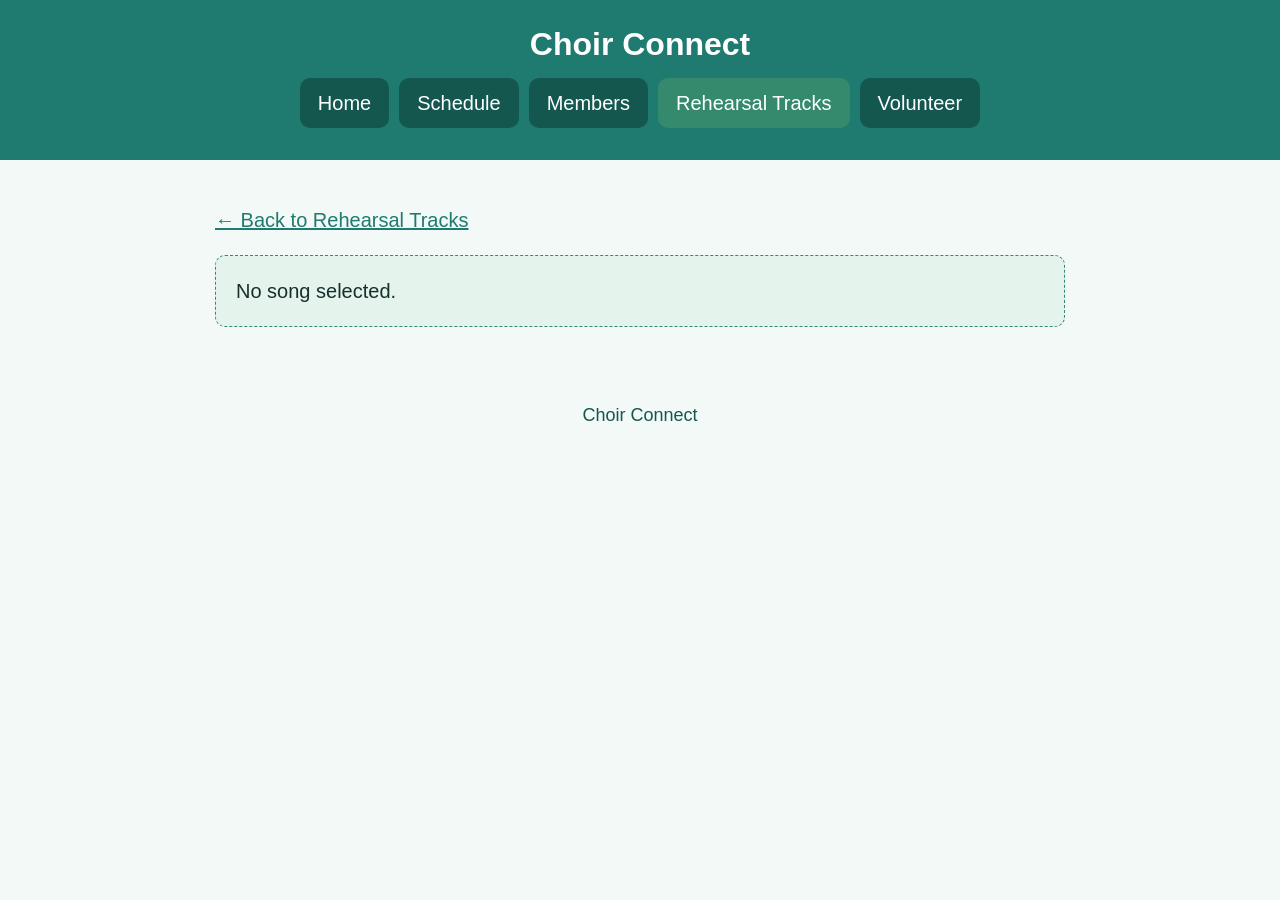
<file: song.html>
<!DOCTYPE html>
<html lang="en">
<head>
<meta charset="UTF-8">
<meta name="viewport" content="width=device-width, initial-scale=1.0">
<title>Song | Choir Connect</title>
<link rel="stylesheet" href="style.css">
</head>
<body>
<a href="#main-content" class="skip-link">Skip to main content</a>
<header class="site-header">
  <h1>Choir Connect</h1>
  <nav class="site-nav" id="site-nav"></nav>
  <div id="choir-picker" class="choir-picker"></div>
</header>
<main id="main-content">
  <p id="back-link"><a href="programs.html">&larr; Back to Rehearsal Tracks</a></p>
  <div id="content">Loading song&hellip;</div>
</main>
<footer class="site-footer">Choir Connect</footer>
<script src="js/api.js"></script>
<script>
  (async () => {
    const el = document.getElementById('content');
    const params = new URLSearchParams(window.location.search);
    const program = params.get('program');
    const song = params.get('song');
    if (!program || !song) {
      el.innerHTML = `<p class="placeholder-note">No song selected.</p>`;
      return;
    }
    document.getElementById('back-link').innerHTML =
      `<a href="program.html?program=${encodeURIComponent(program)}">&larr; Back to song list</a>`;
    try {
      await captureSsoEmail();
      await ensureActiveChoir();
      const data = await fetchChoirData('song', { program, song });
      const s = data.Song || {};
      const tracks = s.Tracks || [];
      const title = s.SongTitle || ('Song ' + s.SongNumber);
      el.innerHTML = `
        <h2>${escapeHtml(title)}</h2>
        <p class="song-part-desc">${escapeHtml(data.ProgramName || '')}</p>
        ${tracks.length === 0 ? `<p class="placeholder-note">No tracks have been added for this song yet.</p>` : `
          <div class="card">
            <div class="song-parts">
              ${tracks.map(renderTrack).join('')}
            </div>
          </div>
        `}
      `;
      wireForceDownloads(el);
    } catch (e) {
      handleFetchError(el, e);
    }
  })();

  function renderTrack(t) {
    return `
      <div class="song-part-row">
        <span class="song-part-label">
          ${escapeHtml(t.TrackName || 'Track')}
          ${t.ShortDescription ? `<span class="song-part-desc">${escapeHtml(t.ShortDescription)}</span>` : ''}
        </span>
        ${t.Url ? `
          <div class="song-part-controls">
            <audio controls preload="none" src="${escapeHtml(t.Url)}"></audio>
            <a class="btn" href="${escapeHtml(t.Url)}" download="${escapeHtml(t.FileName || '')}" data-force-download>Download</a>
          </div>
        ` : `<span class="song-part-desc">File not available yet.</span>`}
      </div>
    `;
  }

  // song.html (GitHub Pages) links to files on seniorfamily.org -- a
  // cross-origin target, so the plain `download` attribute is ignored by
  // browsers and a click would just open the audio player. Pulling the file
  // in via fetch()+Blob and saving from there works regardless of origin, but
  // needs the file host to allow cross-origin reads (an .htaccess with
  // Access-Control-Allow-Origin in the choir-connect-files/ folder). If that
  // isn't set up yet, fall back to opening the file directly.
  function wireForceDownloads(container) {
    container.querySelectorAll('a[data-force-download]').forEach(link => {
      link.addEventListener('click', async (ev) => {
        ev.preventDefault();
        try {
          const res = await fetch(link.href);
          if (!res.ok) throw new Error(`Request failed: ${res.status}`);
          const blob = await res.blob();
          const blobUrl = URL.createObjectURL(blob);
          const tempLink = document.createElement('a');
          tempLink.href = blobUrl;
          tempLink.download = link.getAttribute('download') || '';
          document.body.appendChild(tempLink);
          tempLink.click();
          tempLink.remove();
          URL.revokeObjectURL(blobUrl);
        } catch (e) {
          window.open(link.href, '_blank');
        }
      });
    });
  }
</script>
</body>
</html>
</file>
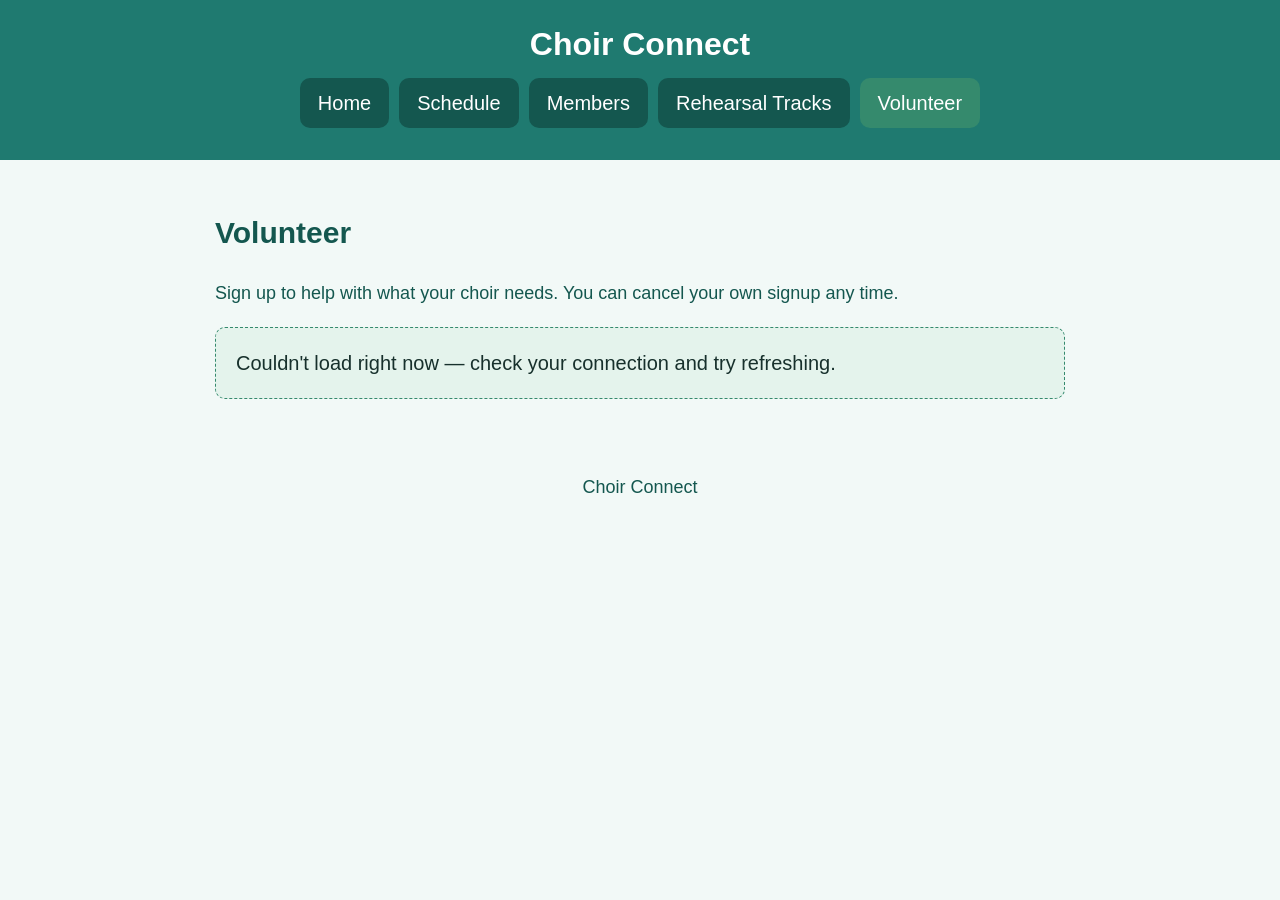
<file: volunteer.html>
<!DOCTYPE html>
<html lang="en">
<head>
<meta charset="UTF-8">
<meta name="viewport" content="width=device-width, initial-scale=1.0">
<title>Volunteer | Choir Connect</title>
<link rel="stylesheet" href="style.css">
</head>
<body>
<a href="#main-content" class="skip-link">Skip to main content</a>
<header class="site-header">
  <h1>Choir Connect</h1>
  <nav class="site-nav" id="site-nav"></nav>
  <div id="choir-picker" class="choir-picker"></div>
</header>
<main id="main-content">
  <h2>Volunteer</h2>
  <p class="song-part-desc">Sign up to help with what your choir needs. You can cancel your own signup any time.</p>
  <div id="status" class="placeholder-note" style="display:none;"></div>
  <div id="content">Loading&hellip;</div>
</main>
<footer class="site-footer">Choir Connect</footer>
<script src="js/api.js"></script>
<script>
  const contentEl = document.getElementById('content');
  const statusEl = document.getElementById('status');
  let tasks = [];

  function showStatus(msg) {
    if (!msg) { statusEl.style.display = 'none'; return; }
    statusEl.textContent = msg;
    statusEl.style.display = '';
  }

  function fmtDate(d) {
    if (!d) return '';
    const parts = String(d).split('-').map(Number);
    if (parts.length !== 3 || parts.some(isNaN)) return d;
    const dt = new Date(parts[0], parts[1] - 1, parts[2]);
    return dt.toLocaleDateString(undefined, { weekday: 'short', month: 'short', day: 'numeric', year: 'numeric' });
  }

  function taskCard(task, i) {
    const remaining = Math.max(0, task.SlotsNeeded - task.SlotsFilled);
    const meta = [fmtDate(task.Date), `${task.SlotsFilled} of ${task.SlotsNeeded} filled`]
      .filter(Boolean).join(' &nbsp;&bull;&nbsp; ');
    let action;
    if (task.YouSignedUp) {
      action = `
        <p class="vol-signed">&#10003; You're signed up.</p>
        <button type="button" class="btn" data-act="cancel" data-i="${i}">Cancel my signup</button>
      `;
    } else if (remaining <= 0) {
      action = `<p class="song-part-desc">All slots are filled.</p>`;
    } else {
      action = `
        <div class="vol-form">
          <label>Your name
            <input type="text" data-field="name" autocomplete="name">
          </label>
          <label>Phone <span class="song-part-desc">(optional)</span>
            <input type="tel" data-field="phone" autocomplete="tel">
          </label>
          <button type="button" class="btn" data-act="signup" data-i="${i}">Sign Up</button>
        </div>
      `;
    }
    return `
      <div class="card" data-card="${i}">
        <h3>${escapeHtml(task.TaskName || 'Volunteer task')}</h3>
        <p class="vol-meta">${meta}</p>
        ${action}
      </div>
    `;
  }

  async function render() {
    tasks = await fetchChoirData('volunteerStatus');
    if (!Array.isArray(tasks) || tasks.length === 0) {
      contentEl.innerHTML = `<p class="placeholder-note">No volunteer needs have been posted for this choir yet.</p>`;
      return;
    }
    contentEl.innerHTML = tasks.map(taskCard).join('');
    contentEl.querySelectorAll('button[data-act]').forEach(btn => {
      btn.addEventListener('click', () => handleAction(btn));
    });
  }

  async function handleAction(btn) {
    const i = Number(btn.dataset.i);
    const task = tasks[i];
    if (!task) return;
    showStatus('');
    btn.disabled = true;

    try {
      if (btn.dataset.act === 'cancel') {
        const res = await postAction('releaseSlot', {
          choir: getActiveChoir(), date: task.Date, taskName: task.TaskName,
        });
        if (!res.ok) { showStatus("Couldn't cancel that just now. Please try again."); btn.disabled = false; return; }
        await render();
        return;
      }

      // signup
      const card = contentEl.querySelector(`[data-card="${i}"]`);
      const name = card.querySelector('[data-field="name"]').value.trim();
      const phone = card.querySelector('[data-field="phone"]').value.trim();
      if (!name) {
        showStatus('Please enter your name before signing up.');
        btn.disabled = false;
        return;
      }
      const res = await postAction('claimSlot', {
        choir: getActiveChoir(), date: task.Date, taskName: task.TaskName,
        volunteerName: name, phoneNumber: phone,
      });
      if (res.ok) { await render(); return; }
      if (res.reason === 'full') showStatus('That task just filled up.');
      else if (res.reason === 'locked') showStatus('Someone else is signing up right now — try again in a moment.');
      else showStatus("Couldn't sign you up just now. Please try again.");
      await render();
    } catch (e) {
      handleFetchError(contentEl, e);
    }
  }

  (async () => {
    try {
      await captureSsoEmail();
      await ensureActiveChoir();
      await render();
    } catch (e) {
      handleFetchError(contentEl, e);
    }
  })();
</script>
</body>
</html>
</file>
<file: style.css>
:root {
  /* Light teal / green palette */
  --color-bg: #f2f9f7;          /* page background - pale mint */
  --color-surface: #ffffff;     /* cards */
  --color-text: #17302c;        /* body text - deep teal-charcoal */
  --color-primary: #1f7a70;     /* header band, buttons, links */
  --color-primary-dark: #14574f;/* nav links, footer, choir chip, button hover */
  --color-accent: #358a6d;      /* nav hover/active, badges */
  --color-border: #cfe6df;      /* card / input borders - soft green-grey */
  --color-pinned-bg: #e4f3ec;   /* pinned cards, placeholder notes - pale green */
  --max-width: 900px;
  --radius: 10px;
}

* {
  box-sizing: border-box;
}

.skip-link {
  position: absolute;
  left: -999px;
  top: 0;
  background: var(--color-primary-dark);
  color: #fff;
  padding: 0.75rem 1rem;
  z-index: 100;
  border-radius: 0 0 var(--radius) 0;
}

.skip-link:focus {
  left: 0;
}

html {
  font-size: 20px;
}

body {
  margin: 0;
  font-family: "Segoe UI", Verdana, Arial, sans-serif;
  background: var(--color-bg);
  color: var(--color-text);
  line-height: 1.5;
}

header.site-header {
  background: var(--color-primary);
  color: #fff;
  padding: 1rem;
}

header.site-header h1 {
  margin: 0 0 0.5rem 0;
  font-size: 1.6rem;
  text-align: center;
}

nav.site-nav {
  display: flex;
  flex-wrap: wrap;
  justify-content: center;
  gap: 0.5rem;
  max-width: var(--max-width);
  margin: 0 auto;
}

nav.site-nav a {
  color: #fff;
  text-decoration: none;
  background: var(--color-primary-dark);
  padding: 0.5rem 0.9rem;
  border-radius: var(--radius);
  font-size: 1rem;
  white-space: nowrap;
}

nav.site-nav a:hover,
nav.site-nav a[aria-current="page"] {
  background: var(--color-accent);
}

/* Multi-choir picker in the header (see renderChoirPicker in js/api.js) */
.choir-picker {
  display: flex;
  flex-wrap: wrap;
  align-items: center;
  justify-content: center;
  gap: 0.5rem;
  max-width: var(--max-width);
  margin: 0.6rem auto 0;
  font-size: 0.95rem;
}

.choir-picker label {
  font-weight: bold;
}

.choir-picker select {
  width: auto;
  min-width: 180px;
  font-size: 0.95rem;
  padding: 0.35rem 0.5rem;
  border-radius: var(--radius);
  border: 1px solid var(--color-border);
}

.choir-picker-single {
  background: var(--color-primary-dark);
  padding: 0.35rem 0.8rem;
  border-radius: var(--radius);
  font-weight: bold;
}

main {
  max-width: var(--max-width);
  margin: 0 auto;
  padding: 1.25rem;
}

h2 {
  color: var(--color-primary-dark);
  font-size: 1.5rem;
}

.card {
  background: var(--color-surface);
  border: 1px solid var(--color-border);
  border-radius: var(--radius);
  padding: 1.25rem;
  margin-bottom: 1rem;
}

.card.pinned {
  background: var(--color-pinned-bg);
  border-color: var(--color-accent);
}

.card ul, .card ol {
  margin: 0.5rem 0;
  padding-left: 1.75rem;
}

.card li {
  margin-bottom: 0.35rem;
}

.card p:last-child, .card ul:last-child, .card ol:last-child {
  margin-bottom: 0;
}

.card img {
  max-width: 100%;
  height: auto;
  border-radius: var(--radius);
  margin: 0.5rem 0;
}

.badge {
  display: inline-block;
  background: var(--color-accent);
  color: #241c15;
  font-weight: bold;
  font-size: 0.85rem;
  padding: 0.2rem 0.6rem;
  border-radius: 999px;
  margin-bottom: 0.5rem;
}

.btn {
  display: inline-block;
  background: var(--color-primary);
  color: #fff;
  text-decoration: none;
  padding: 0.75rem 1.25rem;
  border-radius: var(--radius);
  font-size: 1.1rem;
  border: none;
  cursor: pointer;
}

.btn:hover {
  background: var(--color-primary-dark);
}

.btn:disabled {
  background: #6f6459;
  cursor: not-allowed;
}

.placeholder-note {
  background: var(--color-pinned-bg);
  border: 1px dashed var(--color-accent);
  border-radius: var(--radius);
  padding: 1rem;
  font-size: 1rem;
}

select, input[type="text"], input[type="date"], input[type="tel"],
input[type="email"], input[type="password"] {
  font-size: 1.05rem;
  padding: 0.5rem;
  border-radius: var(--radius);
  border: 1px solid var(--color-border);
  width: 100%;
  max-width: 320px;
}

form label {
  display: block;
  font-weight: bold;
  margin-top: 1rem;
  margin-bottom: 0.25rem;
}

#picker {
  display: flex;
  flex-wrap: wrap;
  align-items: center;
  gap: 0.5rem 1rem;
  margin-bottom: 1.25rem;
}

#picker label {
  font-weight: bold;
}

#picker select {
  width: auto;
  min-width: 200px;
}

/* Program -> songs -> tracks (programs.html / program.html) */
.program-list {
  list-style: none;
  padding: 0;
  margin: 0;
}

.program-list li {
  margin-bottom: 0.75rem;
}

.program-list a {
  display: block;
  background: var(--color-surface);
  border: 1px solid var(--color-border);
  border-radius: var(--radius);
  padding: 1rem 1.25rem;
  text-decoration: none;
  color: var(--color-primary-dark);
  font-size: 1.15rem;
  font-weight: bold;
}

.program-list a:hover {
  border-color: var(--color-accent);
}

.song-block {
  margin-bottom: 1.25rem;
}

.song-block h3 {
  color: var(--color-primary-dark);
  margin-bottom: 0.5rem;
}

/* Volunteer (volunteer.html) */
.vol-meta {
  color: var(--color-primary-dark);
  font-size: 0.95rem;
  margin: 0.25rem 0 0.75rem;
}

.vol-signed {
  font-weight: bold;
  color: var(--color-primary);
  margin: 0.25rem 0 0.75rem;
}

.vol-form {
  display: flex;
  flex-wrap: wrap;
  align-items: flex-end;
  gap: 0.75rem 1rem;
}

.vol-form label {
  display: block;
  font-weight: bold;
  font-size: 0.95rem;
}

.vol-form input {
  display: block;
  margin-top: 0.25rem;
}

/* Schedule (schedule.html) */
/* Heavy line between upcoming and past events */
.sched-rule {
  border: 0;
  border-top: 4px solid var(--color-primary-dark);
  margin: 2rem 0 0;
}

.sched-rule + .sched-divider { margin-top: 0.75rem; border-bottom: 0; }

.sched-divider {
  margin: 1.5rem 0 0.75rem;
  font-weight: bold;
  text-transform: uppercase;
  letter-spacing: 0.06em;
  font-size: 0.85rem;
  color: var(--color-primary-dark);
  border-bottom: 1px solid var(--color-border);
  padding-bottom: 0.25rem;
}

.sched-card h3 { margin-top: 0; }

.sched-when {
  font-weight: bold;
  color: var(--color-primary-dark);
  margin: 0.25rem 0;
}

.sched-loc { margin: 0.25rem 0; }

.sched-block {
  margin-top: 0.75rem;
  font-size: 0.97rem;
}

.sched-block strong { display: block; margin-bottom: 0.15rem; }

.sched-past { opacity: 0.6; }

/* Members (members.html) */
.member-toggle {
  display: inline-flex;
  align-items: center;
  gap: 0.4rem;
  font-size: 0.95rem;
  margin: 0.25rem 0 1rem;
}

.member-toggle input { width: auto; }

.member-card {
  display: flex;
  gap: 1rem;
  align-items: flex-start;
}

.member-card h3 { margin-top: 0; }

.member-photo {
  width: 64px;
  height: 64px;
  object-fit: cover;
  border-radius: 50%;
  flex-shrink: 0;
  border: 1px solid var(--color-border);
}

.member-body { flex: 1; min-width: 0; }

.member-line { margin: 0.25rem 0; }

.member-past { opacity: 0.65; }

.member-privacy {
  margin-top: 0.85rem;
  padding-top: 0.75rem;
  border-top: 1px solid var(--color-border);
  font-size: 0.92rem;
}

.member-privacy p { margin: 0 0 0.4rem; }

.member-privacy label {
  display: block;
  font-weight: normal;
  margin: 0.15rem 0;
}

.member-privacy input { width: auto; margin-right: 0.4rem; }

/* "Edit my info" card */
.member-me { border-color: var(--color-accent); }

.member-me label {
  display: block;
  font-weight: bold;
  font-size: 0.95rem;
  margin-top: 0.6rem;
}

.member-me label input[type="text"],
.member-me label input[type="tel"] {
  display: block;
  margin-top: 0.2rem;
  font-weight: normal;
}

.member-photo-edit {
  display: flex;
  align-items: center;
  gap: 0.85rem;
  margin: 0.75rem 0;
}

/* No-photo placeholder: initials on a coloured circle */
.member-avatar {
  display: inline-flex;
  align-items: center;
  justify-content: center;
  background: var(--color-primary);
  color: #fff;
  font-weight: bold;
  font-size: 1.4rem;
  letter-spacing: 0.02em;
}

.member-me .btn { font-size: 1rem; padding: 0.5rem 1rem; }

.song-parts {
  display: flex;
  flex-direction: column;
  gap: 0.85rem;
}

.song-part-row {
  display: flex;
  flex-wrap: wrap;
  align-items: center;
  justify-content: space-between;
  gap: 0.5rem 1rem;
  padding-bottom: 0.85rem;
  border-bottom: 1px solid var(--color-border);
}

.song-part-row:last-child {
  padding-bottom: 0;
  border-bottom: none;
}

.song-part-label {
  font-weight: bold;
}

.song-part-desc {
  display: block;
  font-weight: normal;
  font-size: 0.9rem;
  color: var(--color-primary-dark);
}

.song-part-controls {
  display: flex;
  flex-wrap: wrap;
  align-items: center;
  gap: 0.75rem;
}

.song-part-controls audio {
  max-width: 100%;
  vertical-align: middle;
}

.contact-actions {
  display: flex;
  flex-wrap: wrap;
  gap: 0.6rem;
  margin: 0.75rem 0;
}

.contact-btn {
  display: inline-flex;
  align-items: center;
  gap: 0.35rem;
  padding: 0.55rem 1rem;
  border-radius: var(--radius);
  font-size: 1rem;
  font-weight: bold;
  text-decoration: none;
  color: #fff;
}

.contact-btn-call  { background: var(--color-primary); }
.contact-btn-text  { background: var(--color-accent); color: var(--color-text); }
.contact-btn-email { background: var(--color-primary-dark); }

.contact-btn:hover { opacity: 0.9; }

footer.site-footer {
  text-align: center;
  padding: 1.5rem 1rem;
  color: var(--color-primary-dark);
  font-size: 0.9rem;
}

a {
  color: var(--color-primary);
}

@media (max-width: 480px) {
  html {
    font-size: 16px;
  }
  nav.site-nav {
    /* wrap onto new lines on narrow screens instead of scrolling sideways */
    flex-wrap: wrap;
    padding-bottom: 0.25rem;
  }
  nav.site-nav a {
    font-size: 0.95rem;
    padding: 0.45rem 0.7rem;
  }
}
</file>
